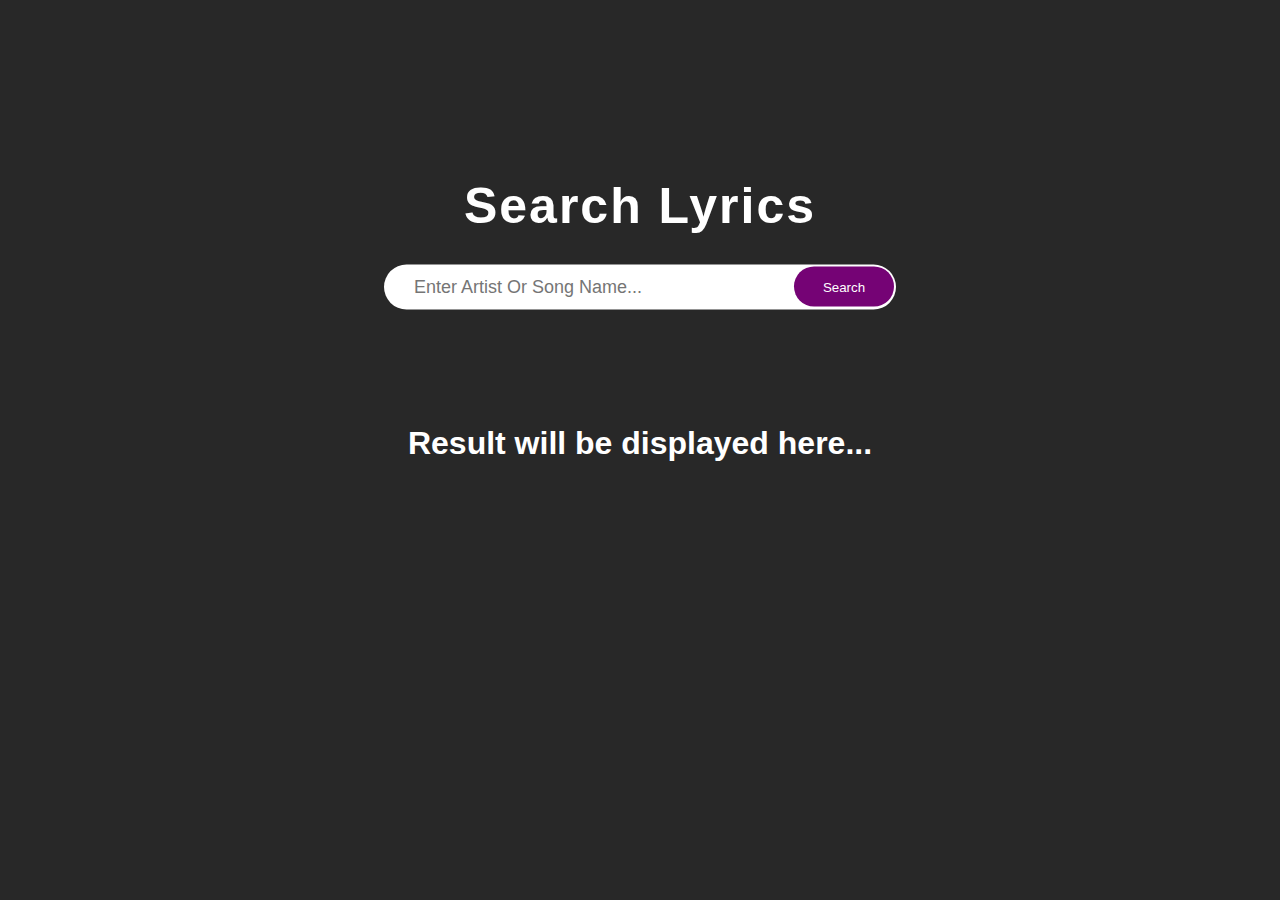
<file: index.html>
<html lang="en">
<head>
    <meta charset="UTF-8">
    <meta http-equiv="X-UA-Compatible" content="IE=edge">
    <meta name="viewport" content="width=device-width, initial-scale=1.0">

    <title>Lyrics app</title>
    <link rel="stylesheet" href="jsprojectstyle.css">
</head>

    <header>
        <div class="container">
       <h1>Search Lyrics</h1>
       <form id="form"action="">
           <input id="searchbox" autocomplete="off" placeholder ="Enter Artist Or Song Name..."type="text">
           <button id="searchbtn">Search</button>
       </form>
        </div>
    </header>
    <section id="result">
        <h1>Result will be displayed here...</h1>
    </section>

    <script src="jsprojectjs.js"></script>

<body>
    
</body>
</html>
</file>
<file: jsprojectstyle.css>
*{
    margin: 0;
    padding: 0;
    box-sizing: border-box;
    font-family:'Segoe UI', Tahoma, Geneva, Verdana, sans-serif;
}

body{
    background-color: rgb(40,40,40);

}

header{
    padding: 30px;
    width: 100vw;
    height: 45vh;
    background: url(https://images.unsplash.com/photo-1470225620780-dba8ba36b745?ixlib=rb-1.2.1&ixid=MnwxMjA3fDB8MHxwaG90by1wYWdlfHx8fGVufDB8fHx8&auto=format&fit=crop&w=2070&q=80);
    background-repeat: no-repeat;
    
    background-size: cover;
    background-position: center;
    position: relative;

}
.container{
position: absolute;
color: white;
font-size: 25px;
top: 60%;
left:50%;
transform: translate(-50%,-50%);
}
.container h1{
    margin-bottom: 30px;
    letter-spacing: 2px;
    text-align: center;
    
}

form{
    display: flex;
    position: relative;
    width: 40vw;
    min-width: 200px;
}
input{
    width: 100%;
    max-width: 100%;
    min-width:200px;
    height: 45px;
    padding: 15px 30px;
    border-radius: 50px ;
    border:none;
    outline: none;
    font-size:large;
}
#searchbtn{
background-color: rgb(117, 3, 117);
color: white;
width: 100px;
min-width: 1vw;
max-width: 100%;
border-radius: 40px;
border: none;
position: absolute;
right: 2px;
height: 40px;
top: 2px;
}
#searchbtn:hover{
    cursor: pointer;
    transform: scale(0.96);
}
#result{
    color: white;
    text-align: center;
    margin-top: 20px;
    position: relative;
}
.song-list{
    list-style:none;
    display: flex;
    flex-direction: column;
    position: absolute;
    left:50%;
    transform: translate(-50%,0);
}

.song-list li{
    margin-bottom: 20px;
    width: 500px;
    justify-content: space-evenly;
    letter-spacing: 1px;
    font-weight: 500;
    font-size: 18px;
    text-decoration: overline;
    position: relative;
}
.song-list li::after{
    content: "";
    position: absolute;
    right: -20px;
    left:-20px;
    bottom: -4px;
    height: 3px;
    background: rgb(12,147,100);
    display: inline-block;
}
.song-list li div{
    float:left;
}
.song-list li span{
    float:right;
    background-color: #9e2092;
    border: none;
    font-size: 15px;
    border-radius: 12px;
    color: #fff;
    cursor: pointer;
    font-weight: 400;
    padding: 4px 10px;
    text-transform: capitalize;
}
</file>
